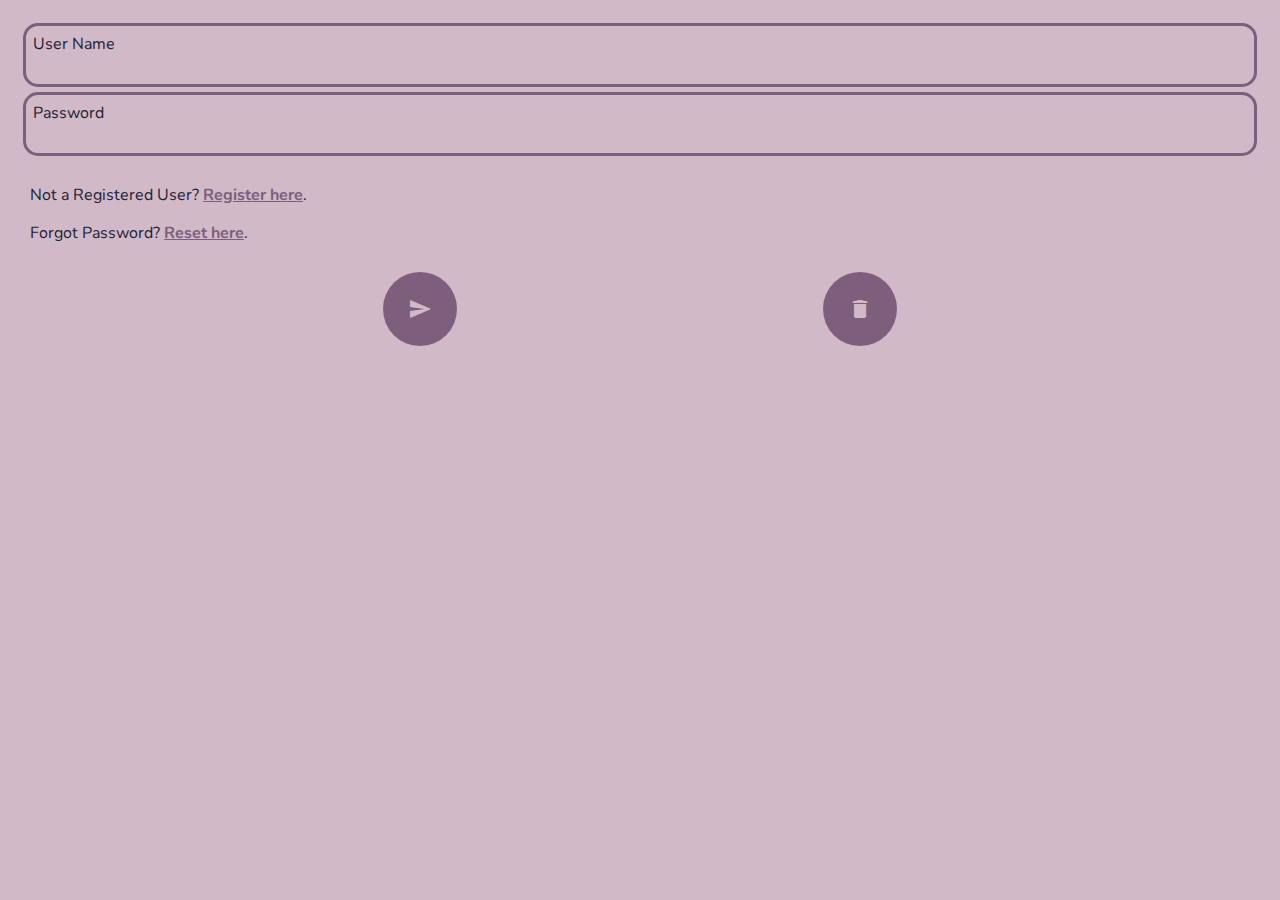
<file: forms/Login 3.html>
<!DOCTYPE html>
<html>
<head>
	<meta charset="utf-8">
	<title>Login Form</title>
	<link rel="stylesheet" href="https://fonts.googleapis.com/icon?family=Material+Icons">
	<script src="https://ajax.googleapis.com/ajax/libs/jquery/3.5.1/jquery.min.js"></script>
	<style>
		@import url('https://fonts.googleapis.com/css2?family=Nunito&display=swap');
		:root {
			--color1: #c3c7e0;
			--color2: #d1b9c7;
			--color3: #7786af;
			--color4: #7d5e7d;
			--color5: #1c2134;
		}
		* { 
			box-sizing: border-box;
		}
		html {
			height: 100%;
		}	
		body { 
			max-height: 100%;
			font-family: 'Nunito', sans-serif;
			background-color: var(--color2); 
			color: var(--color5);
		}
		.form { 
			width: 100%;
			text-align: center;
			margin: auto;
			padding: 10px; }	
		form { 
			width: 100%;
			text-align: left;
			border-radius: 10px;
			display: flex;
			flex-flow: column wrap;
			justify-content: flex-start;
			align-items: flex-start; }
		.fields { 
			width: 100%; }
		.fields .c1, .c2 {
			border: 3px solid var(--color4); 
			padding: 7px;
			margin: 5px; 
			border-radius: 15px;
		}
		.c3 { 
			margin: 5px;
			padding: 7px;
			border: none; }		
		.action { 
			width: 100%;
			display: flex;
			flex-flow: row wrap;
			justify-content: space-evenly;
			align-items: center; }	
					
		input, button, textarea {
			display: inline-block; 
			border: none; 
			outline: none; 
			background: none;  }
		input *, button * { 
			vertical-align: middle; 
		}
		input { 
			width: 100%; }			
		button { 
			cursor: pointer;
			padding: 25px;
			border-radius: 50px;
			background-color: var(--color4); 
			color: var(--color2);
		}
		button:hover {
			background-color: var(--color5);
			color: var(--color3);
		}
		a, a:active { 
			color: var(--color4); 
			font-weight: bold; 
		}											
	</style>
</head>
<body>
	<div class="form">
		<form action="">
			<div class="fields">
				<div class="c1">
					<label>User Name</label><br>
					<input type="text" name="Name" required title="Click to Enter your User Name" autocomplete="off">
				</div>
				<div class="c2">
					<label>Password</label><br>
					<input type="password" name="Password" required title="Click to Enter your Password" autocomplete="off">
				</div>
				<div class="c3">
					<p>Not a Registered User? <a href="#">Register here</a>.</p>
					<p>Forgot Password? <a href="#">Reset here</a>.</p>
				</div>
			</div>
			<div class="action">
				<button type="submit" title="Click to send your feedback"><i class="material-icons">send</i></button>
				<button type="reset" title="Click to reset this form"><i class="material-icons">delete</i></button>
			</div>
		</form>
	</div>
	<!--script>
		$(document).click( function (ar) {
			$('form div').css({'animation': 'none'});
			if (ar.target.matches('.c1, .c1 input')) 
				$('.c1').css({'animation': 'an1 5s linear infinite'});
			else if(ar.target.matches('.c2, .c2 input'))
				$('.c2').css({'animation': 'an1 5s linear infinite'});	
			else
				$('form div').css({'animation': 'none'});
		});
	</script-->
</body>
</html>
</file>
